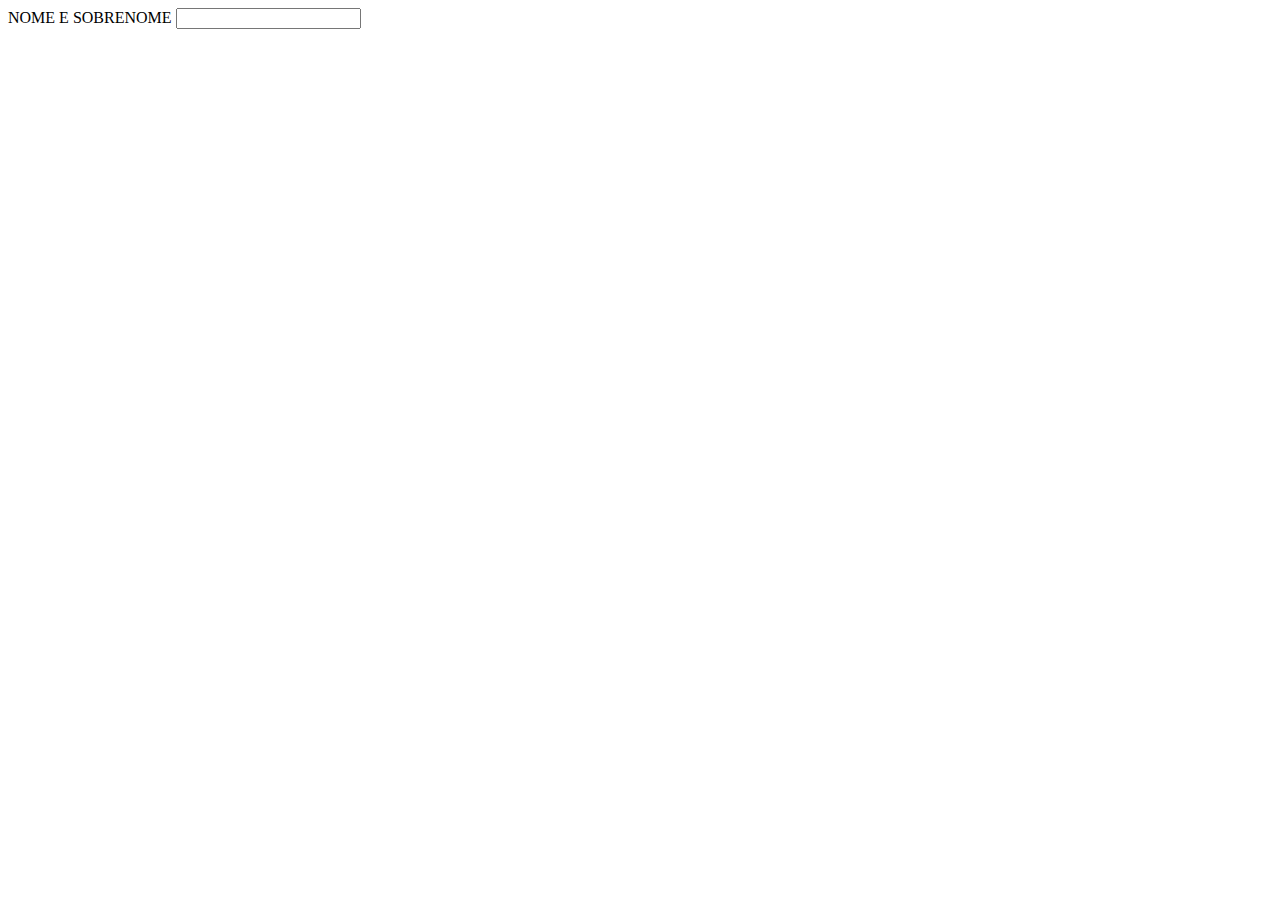
<file: contato.html>
<!DOCTYPE html>
<html lang="en">
<head>
    <meta charset="UTF-8">
    <meta name="viewport" content="width=device-width, initial-scale=1.0">
    <title>Document</title>
</head>
<body>
    <main>
        <form>
            <label>NOME E SOBRENOME</label>
            <input type="text">
        </form>
    </main>
    
</body>
</html>
</file>
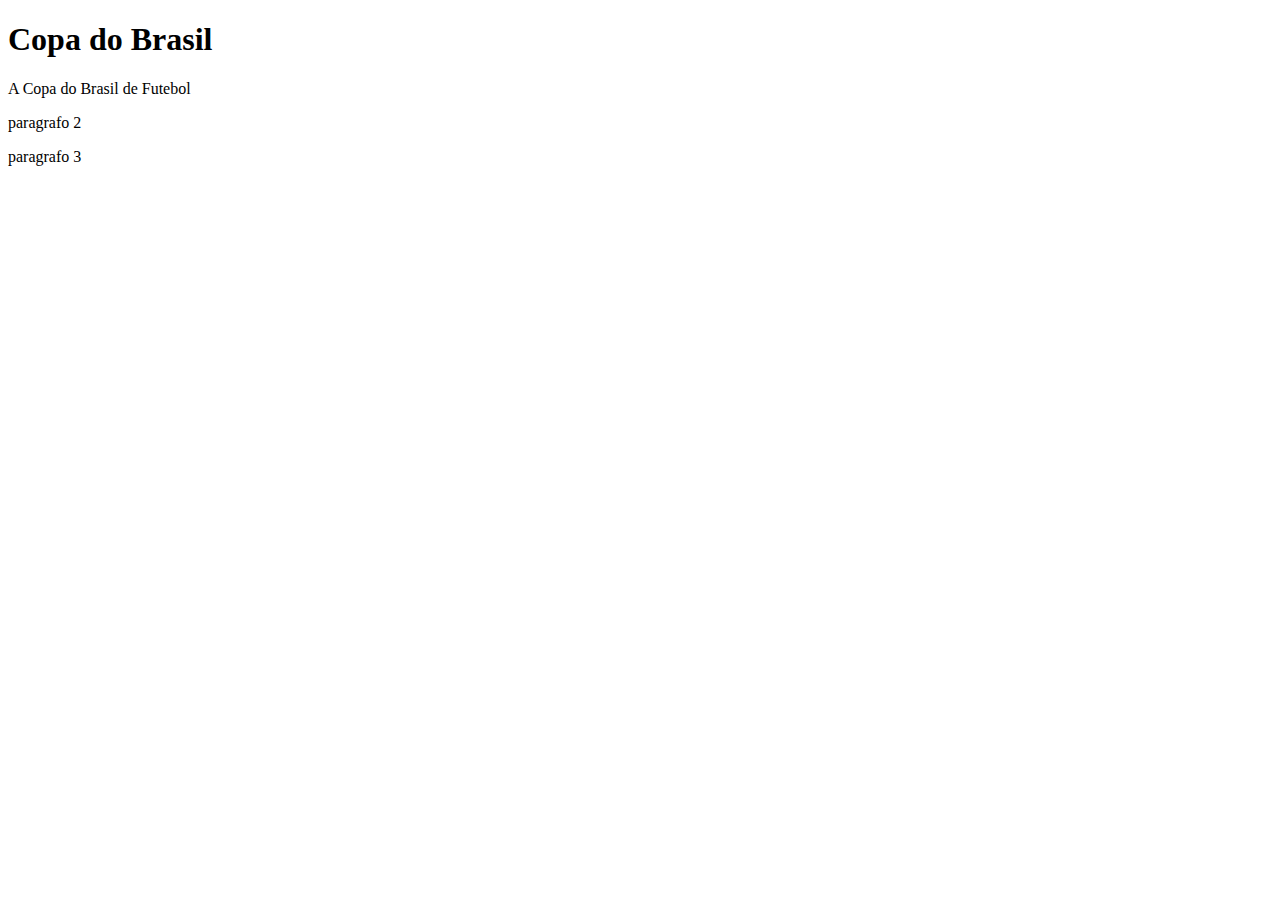
<file: kaua.html>
<!DOCTYPE html>
<html lang="en">
<head>
    <meta charset="UTF-8">
    <meta http-equiv="X-UA-Compatible" content="IE=edge">
    <meta name="viewport" content="width=device-width, initial-scale=1.0">
    <title>Document</title>
</head>

<body>

    <h1>Copa do Brasil </h1>

<p>A Copa do Brasil de Futebol  </p>
<p>paragrafo 2</p>
<p>paragrafo 3</p>

</body>
</html>
</file>
